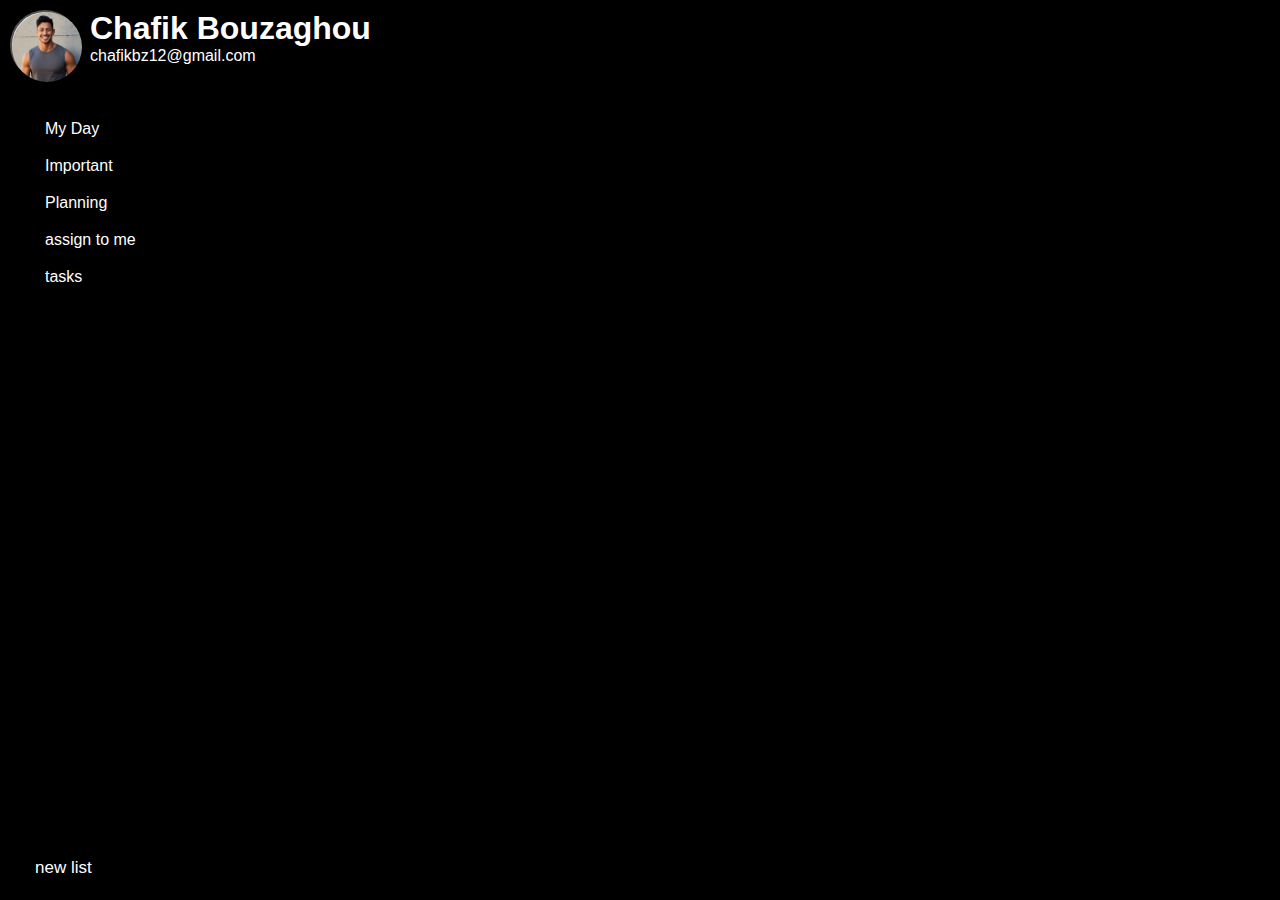
<file: public/index.html>
<!DOCTYPE html>
<html lang="en">
<head>
    <meta charset="UTF-8">
    <meta name="viewport" content="width=device-width, initial-scale=1.0">
    <title>Home</title>
    <link rel="stylesheet" href="./Css/index.css">
    <link rel="stylesheet" href="https://cdnjs.cloudflare.com/ajax/libs/font-awesome/6.5.2/css/all.min.css" integrity="sha512-SnH5WK+bZxgPHs44uWIX+LLJAJ9/2PkPKZ5QiAj6Ta86w+fsb2TkcmfRyVX3pBnMFcV7oQPJkl9QevSCWr3W6A==" crossorigin="anonymous" referrerpolicy="no-referrer" /></head>
<body>
    <div class="container">
      <div class="module hide">
        <h1 class="title">New List</h1>
        <i class="fa-solid fa-face-smile"></i><input type="text" placeholder="Enter the list title" id="title"><br>
        <div class="diside">
          <button class="cancel">Cancel</button>
          <button class="creat">Creat List</button>
        </div class="diside">
      </div>
        <header class="nav">
           <div class="info">
             <button class="btn"><img src="./8.png"></button>
           <div class="profile">
             <h1>Chafik Bouzaghou</h1>
             <p >chafikbz12@gmail.com</p>
           </div>
           </div>
           <button class="search"><i class="fa fa-search"></i></button>
        </header>
        <div class="content">
            <a href="./Pages/MyDay.html"><p><i class="fa fa-sun"></i>My Day</p></a>
            <a href="./Pages/Important.html"><p><i class="fa fa-star"></i>Important</p></a>
            <a href="./Pages/plan.html"><p><i class="fa fa-calendar-alt"></i>Planning</p></a>
            <a href="./Pages/assign-to-me.html"><p><i class="fa fa-user"></i>assign to me</p></a>
            <a href="./Pages/Tasks.html"><p><i class="fa fa-tasks"></i>tasks</p></a>
        </div>
        <footer class="footer">
          <button class="AddList"><i class="fas fa-plus"></i>new list</button>
          <button class="AddGroup"><i class="fas fa-book"></i></button>
        </footer>
    </div>
    <script src="./Js/index.js"></script>
</body>
</html>
</file>
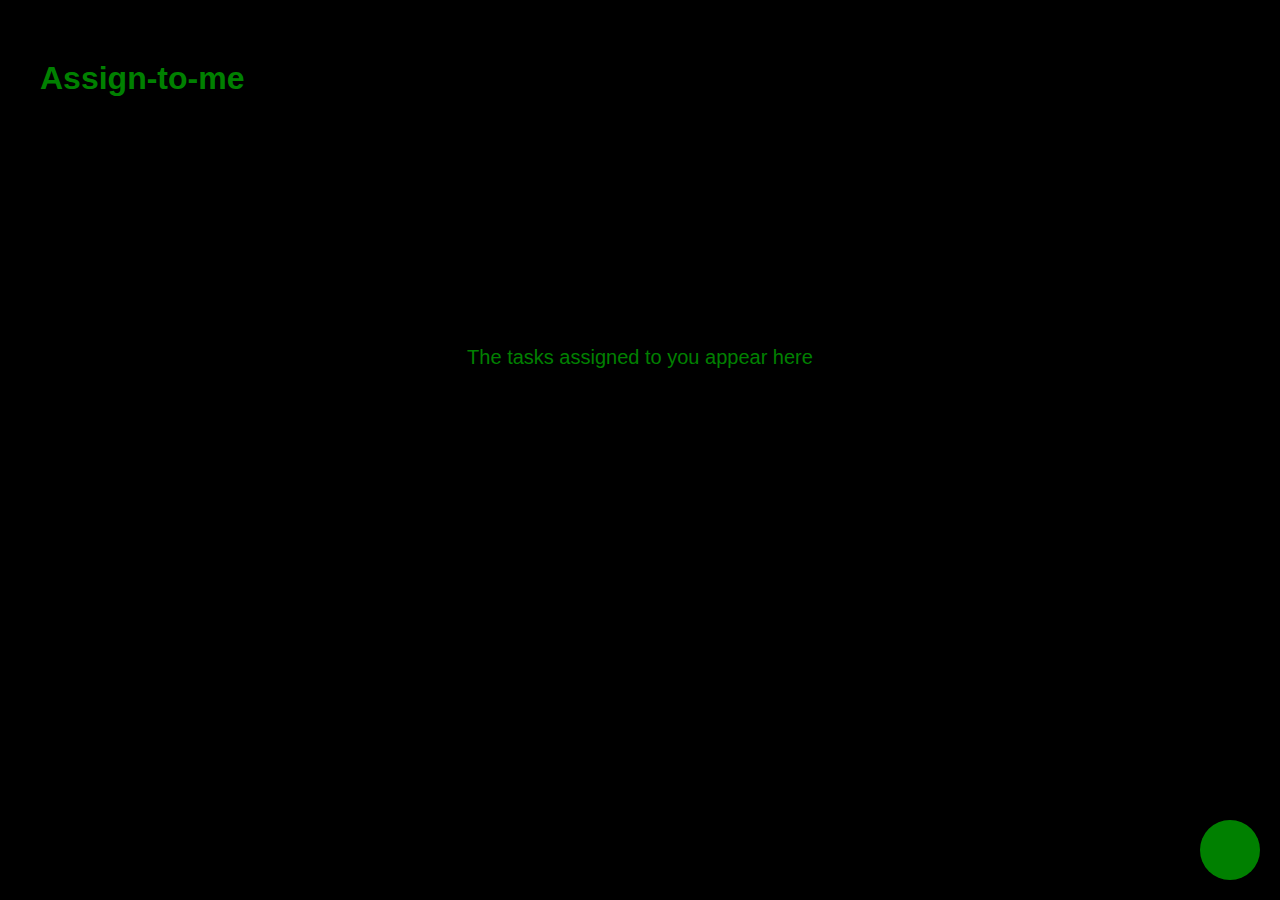
<file: public/Pages/assign-to-me.html>
<!DOCTYPE html>
<html lang="en">
<head>
    <meta charset="UTF-8">
    <meta name="viewport" content="width=device-width, initial-scale=1.0">
    <title>assign-to-me</title>
    <link rel="stylesheet" href="../Css/assign-to-me.css">
    <link rel="stylesheet" href="https://cdnjs.cloudflare.com/ajax/libs/font-awesome/6.5.2/css/all.min.css" integrity="sha512-SnH5WK+bZxgPHs44uWIX+LLJAJ9/2PkPKZ5QiAj6Ta86w+fsb2TkcmfRyVX3pBnMFcV7oQPJkl9QevSCWr3W6A==" crossorigin="anonymous" referrerpolicy="no-referrer" /></head>
</head>
<body>
    <div class="mode hide">
        <div style="display: flex; justify-content: start;">
            <button class="delet"><i class="fa-solid fa-arrow-left"></button></i><input type="text" name="txt" id="txt" placeholder="add a task">
        </div>
        <button class="add"><i class="fa-solid fa-arrow-up"></i></button>
    </div>
  <header class="btn" >
    <a href="../index.html" style="background: none;"><button class="bt"><i class="fa-solid fa-arrow-left"></i></button></a>
    <div class="bt">
        <button class="bt"><i class="fa-solid fa-ellipsis-vertical"></i></button>
        <div class="navbar hide">
            <nav>
                <button class="butt">Sort</button>
                <button class="butt">Change theme</button>
                <button class="butt">Send a copy</button>
                <button class="butt">Print this list</button>
                <button class="butt">Add a shortcut</button>
            </nav>
        </div>
    </div>
</header>
    <h1>Assign-to-me</h1>
    <div class="content"></div>
    <div class="icon-container">
        <i class="fa-solid fa-circle-user"></i>
        <p>The tasks assigned to you appear here</p>
    </div >
    <button class="btn2"><i class="fas fa-plus"></i></button>
    <script src="../Js/newcrud.js"></script>
</body>
</html>
</file>
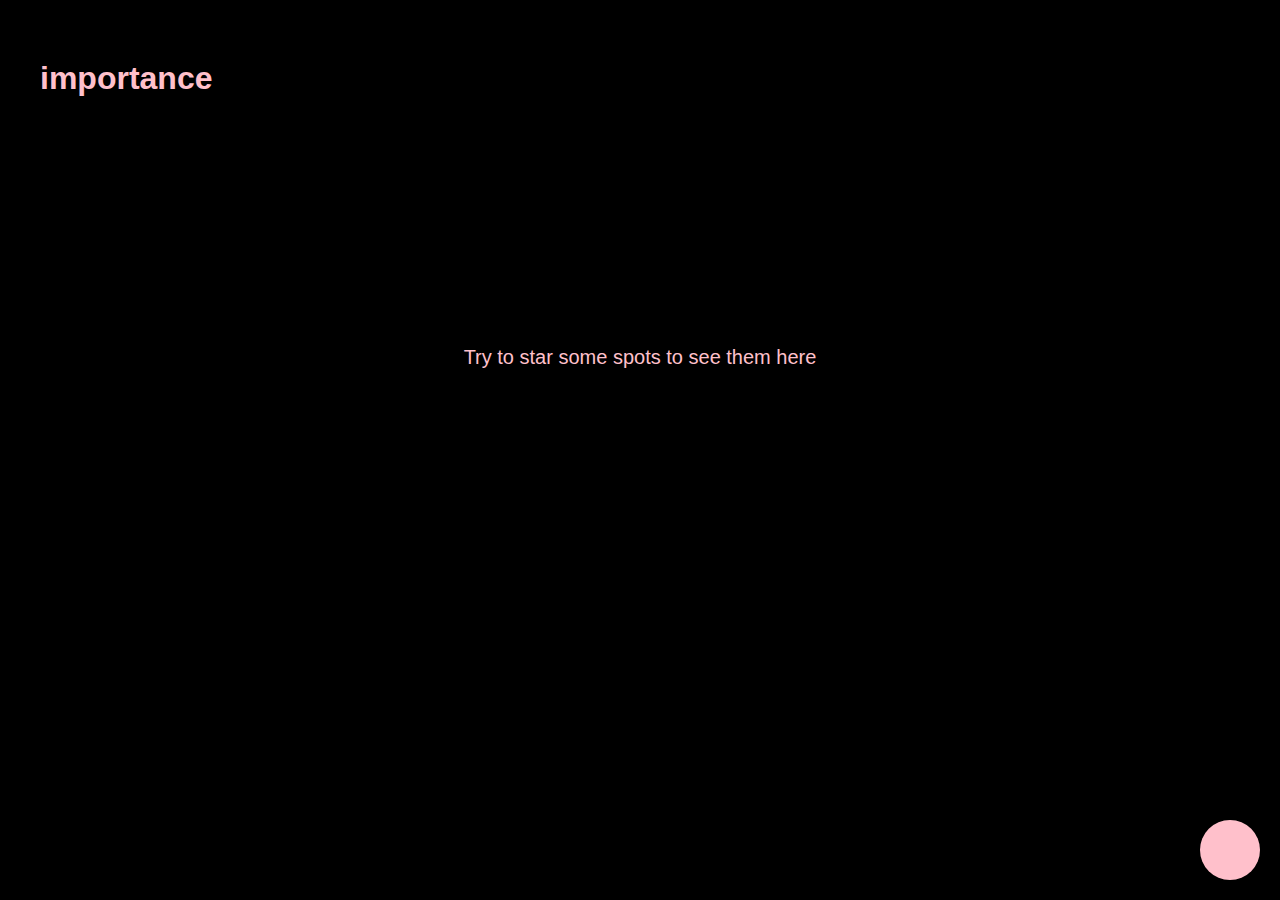
<file: public/Pages/Important.html>
<!DOCTYPE html>
<html lang="en">
<head>
    <meta charset="UTF-8">
    <meta name="viewport" content="width=device-width, initial-scale=1.0">
    <title>importance</title>
    <link rel="stylesheet" href="../Css/importance.css">
    <link rel="stylesheet" href="https://cdnjs.cloudflare.com/ajax/libs/font-awesome/6.5.2/css/all.min.css" integrity="sha512-SnH5WK+bZxgPHs44uWIX+LLJAJ9/2PkPKZ5QiAj6Ta86w+fsb2TkcmfRyVX3pBnMFcV7oQPJkl9QevSCWr3W6A==" crossorigin="anonymous" referrerpolicy="no-referrer" /></head>
</head>
<body>
    <div class="mode hide">
        <div style="display: flex; justify-content: start;">
            <button class="delet"><i class="fa-solid fa-arrow-left"></button></i><input type="text" name="txt" id="txt" placeholder="add a task">
        </div>
        <button class="add"><i class="fa-solid fa-arrow-up"></i></button>
    </div>
  <header class="btn" >
    <a href="../index.html" style="background: none;"><button class="bt"><i class="fa-solid fa-arrow-left"></i></button></a>
    <div class="bt">
        <button class="bt"><i class="fa-solid fa-ellipsis-vertical"></i></button>
        <div class="navbar hide">
            <nav>
                <button class="butt">Sort</button>
                <button class="butt">Change theme</button>
                <button class="butt">Send a copy</button>
                <button class="butt">Print this list</button>
                <button class="butt">Add a shortcut</button>
            </nav>
        </div>
    </div>
</header>
    <h1>importance</h1>
    <div class="content"></div>
    <div class="icon-container">
        <i class="fa-solid fa-list"></i>
        <p>Try to star some spots to see them here</p>
    </div >
    <button class="btn2"><i class="fas fa-plus"></i></button>
    <script src="../Js/newcrud.js"></script>
</body>
</html>
</file>
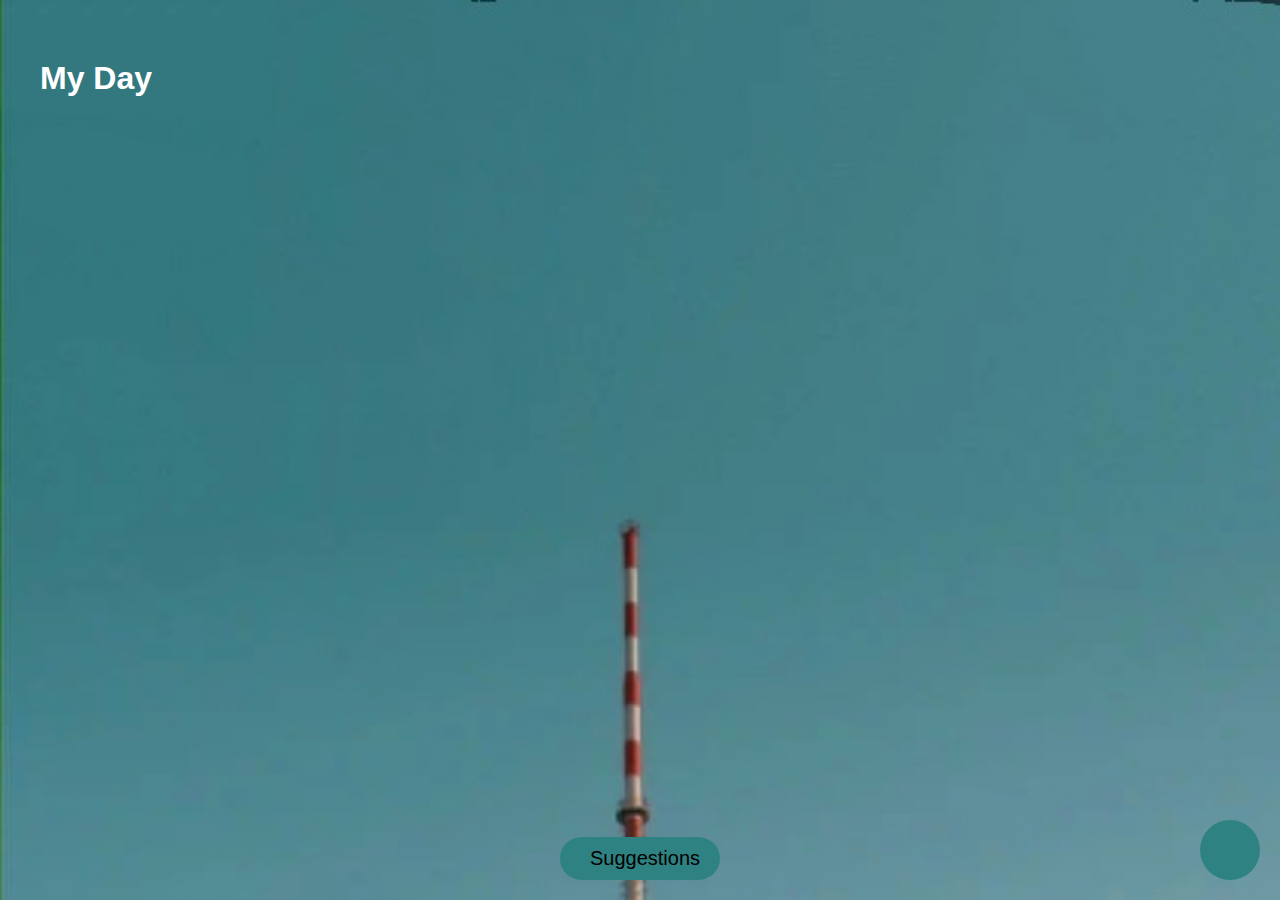
<file: public/Pages/MyDay.html>
<!DOCTYPE html>
<html lang="en">
<head>
    <meta charset="UTF-8">
    <meta name="viewport" content="width=device-width, initial-scale=1.0">
    <title>MyDay</title>
    <link rel="stylesheet" href="../Css/myDay.css">
    <link rel="stylesheet" href="https://cdnjs.cloudflare.com/ajax/libs/font-awesome/6.5.2/css/all.min.css" integrity="sha512-SnH5WK+bZxgPHs44uWIX+LLJAJ9/2PkPKZ5QiAj6Ta86w+fsb2TkcmfRyVX3pBnMFcV7oQPJkl9QevSCWr3W6A==" crossorigin="anonymous" referrerpolicy="no-referrer" /></head>
</head>
<body>
    <div class="mode hide">
        <div style="display: flex; justify-content: start;">
            <button class="delet"><i class="fa-solid fa-arrow-left"></button></i><input type="text" name="txt" id="txt" placeholder="add a task">
        </div>
        <button class="add"><i class="fa-solid fa-arrow-up"></i></button>
    </div>
  <header class="btn" >
    <a href="../index.html" style="background: none;"><button class="bt"><i class="fa-solid fa-arrow-left"></i></button></a>
    <div class="bt">
        <button class="bt"><i class="fa-solid fa-ellipsis-vertical"></i></button>
        <div class="navbar hide">
            <nav>
                <button class="butt">Sort</button>
                <button class="butt">Change theme</button>
                <button class="butt">Send a copy</button>
                <button class="butt">Print this list</button>
                <button class="butt">Add a shortcut</button>
            </nav>
        </div>
    </div>
</header>
    <h1>My Day</h1>
    <div class="content"></div>
    <button class="btn1"><i class="fas fa-lightbulb"></i> Suggestions</button>
    <button class="btn2"><i class="fas fa-plus"></i></button>
    <script src="../Js/crud.js"></script>
</body>
</html>
</file>
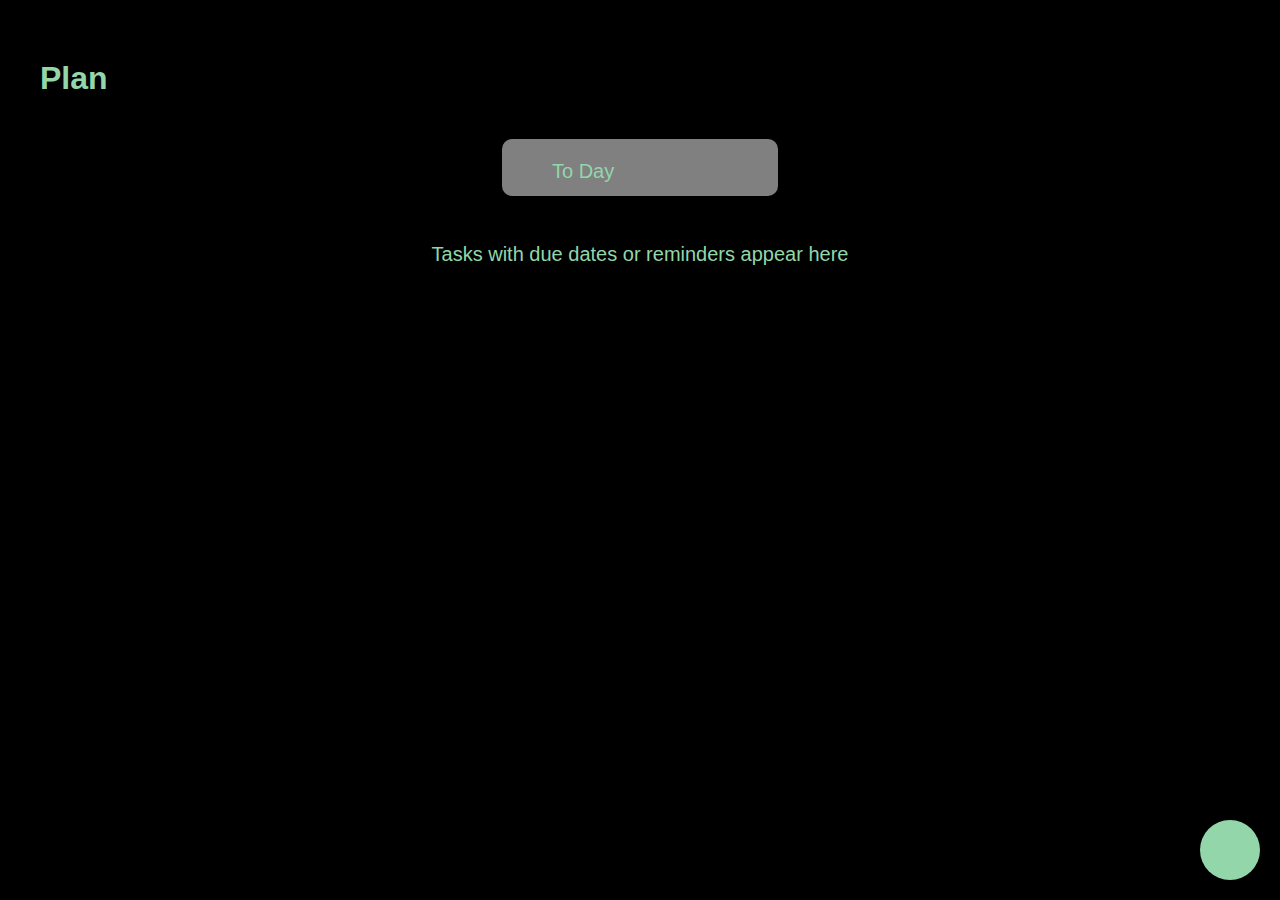
<file: public/Pages/plan.html>
<!DOCTYPE html>
<html lang="en">
<head>
    <meta charset="UTF-8">
    <meta name="viewport" content="width=device-width, initial-scale=1.0">
    <title>tasks</title>
    <link rel="stylesheet" href="../Css/paln.css">
    <link rel="stylesheet" href="https://cdnjs.cloudflare.com/ajax/libs/font-awesome/6.5.2/css/all.min.css" integrity="sha512-SnH5WK+bZxgPHs44uWIX+LLJAJ9/2PkPKZ5QiAj6Ta86w+fsb2TkcmfRyVX3pBnMFcV7oQPJkl9QevSCWr3W6A==" crossorigin="anonymous" referrerpolicy="no-referrer" /></head>
</head>
<body>
    <div class="mode hide">
        <div style="display: flex; justify-content: start;">
            <button class="delet"><i class="fa-solid fa-arrow-left"></button></i><input type="text" name="txt" id="txt" placeholder="add a task">
        </div>
        <button class="add"><i class="fa-solid fa-arrow-up"></i></button>
    </div>
  <header class="btn" >
    <a href="../index.html" style="background: none;"><button class="bt"><i class="fa-solid fa-arrow-left"></i></button></a>
    <div class="bt">
        <button class="bt"><i class="fa-solid fa-ellipsis-vertical"></i></button>
        <div class="navbar hide">
            <nav>
                <button class="butt">Sort</button>
                <button class="butt">Change theme</button>
                <button class="butt">Send a copy</button>
                <button class="butt">Print this list</button>
                <button class="butt">Add a shortcut</button>
            </nav>
        </div>
    </div>
</header>
    <h1>Plan</h1>
    <details>
        <summary class="summ" ><i class="fa-solid fa-list"></i>To Day</summary>
        <button class="but">Late</button>
        <button class="but">To Day</button>
        <button class="but">To Morrow</button>
        <button class="but">This Week</button>
        <button class="but">Later</button>
        <button class="but">All Planification</button>
    </details>
    
    
    <div class="content"></div>
   
<div class="icon-container">
    <i class="fa-solid fa-calendar-days"></i>
    <p>Tasks with due dates or reminders appear here</p>
</div class="icon-container">
    <button class="btn2"><i class="fas fa-plus"></i></button>
    <script src="../Js/newcrud.js"></script>
</body>
</html>
</file>
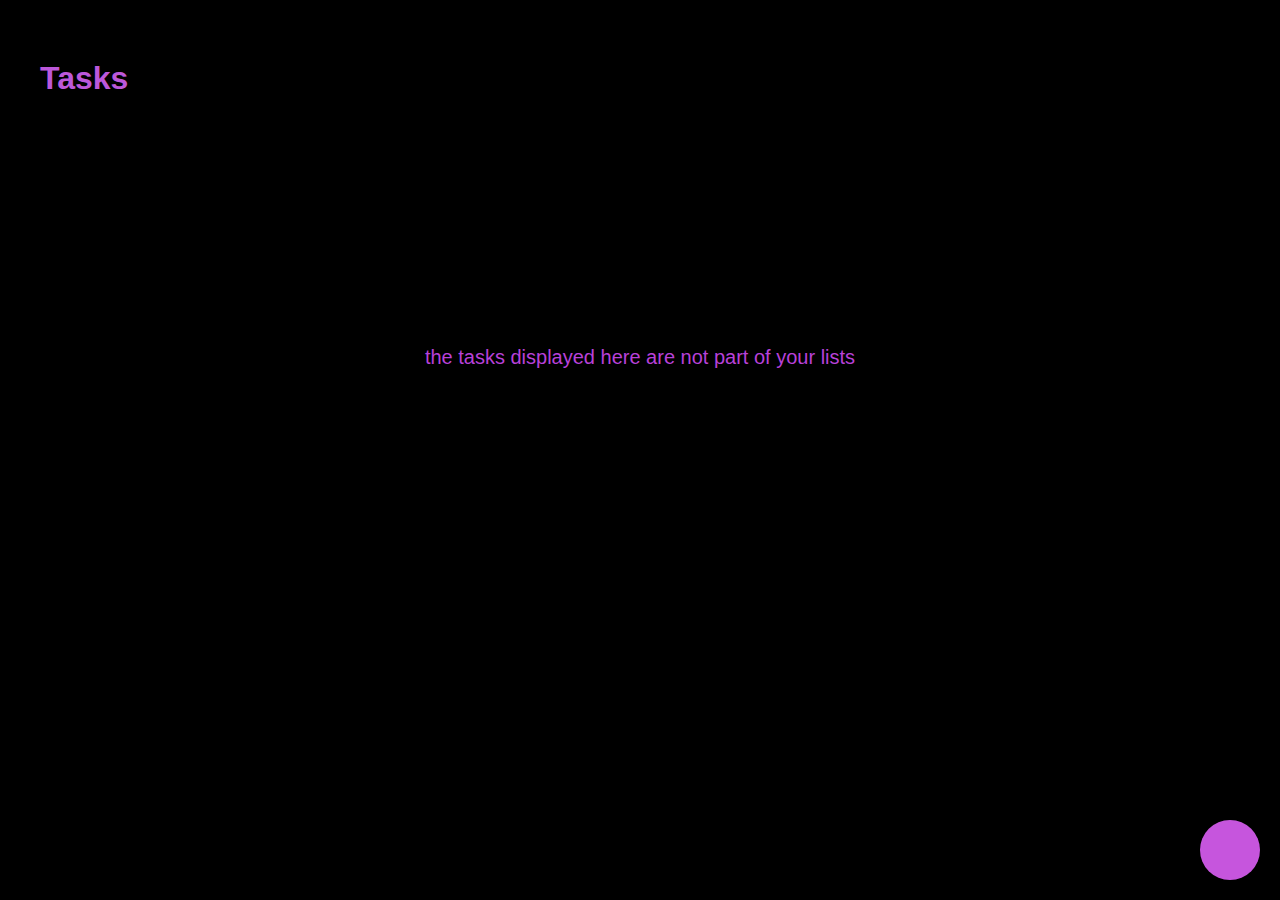
<file: public/Pages/Tasks.html>
<!DOCTYPE html>
<html lang="en">
<head>
    <meta charset="UTF-8">
    <meta name="viewport" content="width=device-width, initial-scale=1.0">
    <title>tasks</title>
    <link rel="stylesheet" href="../Css/tasks.css">
    <link rel="stylesheet" href="https://cdnjs.cloudflare.com/ajax/libs/font-awesome/6.5.2/css/all.min.css" integrity="sha512-SnH5WK+bZxgPHs44uWIX+LLJAJ9/2PkPKZ5QiAj6Ta86w+fsb2TkcmfRyVX3pBnMFcV7oQPJkl9QevSCWr3W6A==" crossorigin="anonymous" referrerpolicy="no-referrer" /></head>
</head>
<body>
    <div class="mode hide">
        <div style="display: flex; justify-content: start;">
            <button class="delet"><i class="fa-solid fa-arrow-left"></button></i><input type="text" name="txt" id="txt" placeholder="add a task">
        </div>
        <button class="add"><i class="fa-solid fa-arrow-up"></i></button>
    </div>
  <header class="btn" >
    <a href="../index.html" style="background: none;"><button class="bt"><i class="fa-solid fa-arrow-left"></i></button></a>
    <div class="bt">
        <button class="bt"><i class="fa-solid fa-ellipsis-vertical"></i></button>
        <div class="navbar hide">
            <nav>
                <button class="butt">Sort</button>
                <button class="butt">Change theme</button>
                <button class="butt">Send a copy</button>
                <button class="butt">Print this list</button>
                <button class="butt">Add a shortcut</button>
            </nav>
        </div>
    </div>
</header>
    <h1>Tasks</h1>
    <div class="content"></div>
    <div class="icon-container">
        <i class="fa-solid fa-star"></i>
        <p>the tasks displayed here are not part of your lists</p>
    </div >
    <button class="btn2"><i class="fas fa-plus"></i></button>
    <script src="../Js/newcrud.js"></script>
</body>
</html>
</file>
<file: public/Css/index.css>
*{
    margin: 0;
    padding: 0;
    font-family: sans-serif;
}
body{
    background-color: black;
    color: white;
}
.nav{
    display: flex;
    justify-content: space-between;
}

.btn{
    width: 70px;
    height: 70px;
    border-radius: 70px;
    cursor: pointer;
}
img{
    width: 70px;
    height: 70px;
    border-radius: 70px;
}
.info{
    display: flex;
    justify-content: center;
    padding: 5px;
    margin: 5px;
}
.profile{
    display: flex;
    flex-direction: column;
}
p,h1{
    padding-left: 10px;
}

.fa-search{
    font-size: 32px; /* Adjust size as needed */
    color: white;
    margin-right: 10px;

}
.search{
    background-color: black;
    border: none;
    cursor: pointer;
}
.content{
    margin-top: 15px;
    height: 82vh;
}
a{
    color: white;
    text-decoration: none;
}
.fa{
    padding: 20px;
    font-size: 32px;
    padding-right: 15px;
}

.fa-star{
    color: palevioletred;
}
.fa-calendar-alt{
    color:rgb(57, 216, 190);
}
.fa-user{
    color: rgba(53, 138, 78, 0.815);
}
.fa-tasks{
    color: rgb(115, 28, 115);
}
.footer{
    display: flex;
    justify-content: space-between;
    background-color: rgba(0, 0, 0, 0.429);
}
.AddList{
    margin: 10px;
    padding: 5px;
    font-size: 17px;
    color: white;
    background: none;
    border: none;
    cursor: pointer;
}
.AddGroup{
    margin: 10px;
    padding: 5px;
    font-size: 17px;
    color: white;
    background: none;
    border: none;
    cursor: pointer;
}
.fa-plus{
    padding-right: 20px;
}
.title{
    font-size: 25px;
    margin: 10px;
}

.fa-face-smile{
    color: rgb(168, 103, 228);
    padding: 10px;
    font-size: 25px;
}
#title{
    background: none;
    color: white;
    font-size: 21px;
    border: black 1px solid;
    
    
}
.module{
    background-color: gray;
    width: 70%;
    margin-left: 30px;
    position: fixed;
    z-index: 1000;
    bottom: 50%;
    left: 50%;
    transform: translate(-50%);
}
.diside{
    display: flex;
    justify-content: end;
    gap: 10px;
}

.cancel, .creat{
    font-size: 20px;
    color: white;
    background: none;
    border: none;
    padding: 10px;
    cursor: pointer;
}
.hide{
    display: none;
}
.disabled {
    pointer-events: none;  /* Disable pointer events */
    color: grey;           /* Change the color to indicate the link is disabled */
    text-decoration: none; /* Remove underline */
}


@media (max-width: 450px) {
    /* Your CSS rules for screens smaller than 500px */
  .content{
    height: 77vh;
    margin-top: 15px;

  }
  
}
</file>
<file: public/Css/assign-to-me.css>
body {
    margin: 0;
    padding: 0;
    font-family: sans-serif;
    background-repeat: no-repeat;
    background-size: cover;
    background-color: black;
}

.btn {
    display: flex;
    justify-content: space-between;
    background: none;
}

.fa-solid {
    font-size: 32px;
    padding: 10px;
    margin: 10px;
    color: green;
    background: none;
    cursor: pointer;
}

h1 {
    padding-left: 40px;
    color: green;
    background: none;
}

.fa-ellipsis-vertical {
    background: none;
}

.btn1 {
    position: fixed;
    bottom: 20px;
    left: 50%;
    transform: translateX(-50%);
    padding: 10px 20px;
    font-size: 20px;
    border-radius: 40px;
    border: none;
    cursor: pointer;
    background-color: green;
}

.fa-lightbulb {
    background: none;
    padding-right: 10px;
}

.btn2 {
    position: fixed;
    bottom: 0;
    right: 0;
    width: 60px;
    height: 60px;
    margin: 20px;
    font-size: 32px;
    background-color: green;
    border: none;
    color: white;
    cursor: pointer;
    border-radius: 30px;
}

.fa-plus {
    background: none;
}

.bt {
    position: relative;
    background: none;
    border: none;
}

.navbar {
    position: absolute;
    top: 100%;
    right: 0;
    background-color: gray;
    color: green;
}

.butt {
    font-size: 25px;
    text-align: start;
    white-space: nowrap;
    width: 100%;
    background-color: gray;
    border: none;
    padding: 10px;
    cursor: pointer;
    color: white;
}

.mode {
    background-color: gray;
    width: 70%;
    margin-left: 30px;
    position: fixed;
    z-index: 1000;
    bottom: 50%;
    left: 50%;
    transform: translate(-50%);
    display: flex;
    justify-content: space-between;
}

#txt {
    height: 45px;
    margin-top: 15px;
    margin-left: 15px;
    font-size: 15px;
    width: 150px;
}

.hide {
    display: none;
}

.disabled {
    pointer-events: none;
    color: grey;
    text-decoration: none;
}

.reduse {
    width: 40px;
    height: 40px;
    border-radius: 50%;
    color: white;
    border: none;
    cursor: pointer;
    font-size: 16px;
    margin-top: 50px;
    margin-left: 20px;
}

.star {
    display: flex;
    justify-content: end;
    font-size: 10px;
    background: none;
    border: none;
}

.newdiv {
    background: rgb(69, 66, 66);
    margin-inline: 10px;
    margin-block: 5px;
}

.Paragraphe {
    word-wrap: break-word;
    word-break: break-word;
}

.fa-trash {
    color: gray;
}

/* New CSS */
.content-container {
    position: relative;
    min-height: 100vh;
    display: flex;
    flex-direction: column;
    justify-content: flex-end;
}

.content {
    flex-grow: 1;
}

.icon-container {
    text-align: center;
    margin-top: auto; /* Push to the bottom */
}

.icon-container i.fa-circle-user {
    font-size: 180px;
    cursor: default;
    color: gray;
}

.icon-container p {
    font-size: 20px;
    color: green;
}
</file>
<file: public/Css/importance.css>
/* Existing CSS */
body {
    margin: 0;
    padding: 0;
    font-family: sans-serif;
    background-repeat: no-repeat;
    background-size: cover;
    background-color: black;
}

.btn {
    display: flex;
    justify-content: space-between;
    background: none;
}

.fa-solid {
    font-size: 32px;
    padding: 10px;
    margin: 10px;
    color: pink;
    background: none;
    cursor: pointer;
}

h1 {
    padding-left: 40px;
    color: pink;
    background: none;
}

.fa-ellipsis-vertical {
    background: none;
}

.btn1 {
    position: fixed;
    bottom: 20px;
    left: 50%;
    transform: translateX(-50%);
    padding: 10px 20px;
    font-size: 20px;
    border-radius: 40px;
    border: none;
    cursor: pointer;
    background-color: pink;
}

.fa-lightbulb {
    background: none;
    padding-right: 10px;
}

.btn2 {
    position: fixed;
    bottom: 0;
    right: 0;
    width: 60px;
    height: 60px;
    margin: 20px;
    font-size: 32px;
    background-color: pink;
    border: none;
    color: white;
    cursor: pointer;
    border-radius: 30px;
}

.fa-plus {
    background: none;
}

.bt {
    position: relative;
    background: none;
    border: none;
}

.navbar {
    position: absolute;
    top: 100%;
    right: 0;
    background-color: gray;
    color: pink;
}

.butt {
    font-size: 25px;
    text-align: start;
    white-space: nowrap;
    width: 100%;
    background-color: gray;
    border: none;
    padding: 10px;
    cursor: pointer;
    color: white;
}

.mode {
    background-color: gray;
    width: 70%;
    margin-left: 30px;
    position: fixed;
    z-index: 1000;
    bottom: 50%;
    left: 50%;
    transform: translate(-50%);
    display: flex;
    justify-content: space-between;
}

#txt {
    height: 45px;
    margin-top: 15px;
    margin-left: 15px;
    font-size: 15px;
    width: 150px;
}

.hide {
    display: none;
}

.disabled {
    pointer-events: none;
    color: grey;
    text-decoration: none;
}

.reduse {
    width: 40px;
    height: 40px;
    border-radius: 50%;
    color: white;
    border: none;
    cursor: pointer;
    font-size: 16px;
    margin-top: 50px;
    margin-left: 20px;
}

.star {
    display: flex;
    justify-content: end;
    font-size: 10px;
    background: none;
    border: none;
}

.newdiv {
    background: rgb(69, 66, 66);
    margin-inline: 10px;
    margin-block: 5px;
}

.Paragraphe {
    word-wrap: break-word;
    word-break: break-word;
}

.fa-trash {
    color: gray;
}

/* New CSS */
.content-container {
    position: relative;
    min-height: 100vh;
    display: flex;
    flex-direction: column;
    justify-content: flex-end;
}

.content {
    flex-grow: 1;
}

.icon-container {
    text-align: center;
    margin-top: auto; /* Push to the bottom */
}

.icon-container i.fa-list {
    font-size: 180px;
    cursor: default;
    color: gray;
}

.icon-container p {
    font-size: 20px;
    color: pink;
}
</file>
<file: public/Css/myDay.css>
body{
    margin: 0;
    padding: 0;
    font-family: sans-serif;
    background-image: url("../todo.jpeg");
    background-repeat: no-repeat;
    background-size: cover;
}

.btn{
    display: flex;
    justify-content: space-between;
    background: none;
    
}
.fa-solid{
    font-size: 32px;
    padding: 10px;
    margin: 10px;
    color: white;
    background: none;
    cursor: pointer;
}


h1{
    padding-left: 40px;
    color: white;
    background:none;

}
.fa-ellipsis-vertical{
    background: none;
}

.btn1{
    position: fixed;
    bottom: 20px;
    left: 50%;
    transform: translateX(-50%);
    padding: 10px 20px;
    font-size: 20px;
    border-radius:40px;
    border: none;
    cursor: pointer;
    background-color:  rgb(47, 130, 130);
}
.fa-lightbulb{
    background: none;
    padding-right: 10px;
}
.btn2{
    position:fixed;
    bottom: 0;
    right: 0;
    width: 60px;
    height: 60px;
    margin: 20px;
    font-size: 32px;
    background-color: rgb(47, 130, 130);
    border: none;
    color: white;
    cursor: pointer;
    border-radius: 30px;

}
.fa-plus{
    background: none;

}
.bt {
    position: relative;
    background: none;
    border: none;
}

.navbar {
    position: absolute;
    top: 100%;
    right: 0;
    background-color: gray;    
    color: white;
}
.butt{
    font-size: 25px;
    text-align: start;
    white-space: nowrap;
    width: 100%;
    background-color: gray;
    border: none;
    padding: 10px;
    cursor: pointer;
    color: white;
}

.mode{
    background-color: gray;
    width: 70%;
    margin-left: 30px;
    position: fixed;
    z-index: 1000;
    bottom: 50%;
    left: 50%;
    transform: translate(-50%);
    display: flex;
    justify-content: space-between;
}
#txt{
height: 45px;
margin-top: 15px;
margin-left: 15px;
font-size: 15px;
width: 150px;
}
.hide{
    display: none;
}
.disabled {
    pointer-events: none;  /* Disable pointer events */
    color: grey;           /* Change the color to indicate the link is disabled */
    text-decoration: none; /* Remove underline */
}
.reduse{
    width: 40px; /* Adjust size as needed */
    height: 40px; /* Adjust size as needed */
    border-radius: 50%;
    color: white;
    border: none;
    cursor: pointer;
    font-size: 16px; 
    margin-top: 50px;
    margin-left: 20px;
}
.star{
    display: flex;
    justify-content: end;
    font-size: 10px;
    background: none;
    border: none;
    
}
.newdiv{
    background: rgb(69, 66, 66);
    margin-inline: 10px;
    margin-block: 5px;
}
.Paragraphe{
    word-wrap: break-word;
    word-break: break-word;
}
</file>
<file: public/Css/paln.css>
body {
    margin: 0;
    padding: 0;
    font-family: sans-serif;
    background-repeat: no-repeat;
    background-size: cover;
    background-color: black;
}

.btn {
    display: flex;
    justify-content: space-between;
    background: none;
}

.fa-solid {
    font-size: 32px;
    padding: 10px;
    margin: 10px;
    color: rgb(146, 214, 170);
    background: none;
    cursor: pointer;
}

.icon-container {
    text-align: center;
}

.icon-container i.fa-circle-user {
    font-size: 180px;
    display: block;
    cursor: default;
    color: gray;
}

.icon-container p {
    margin-top: 10px; 
    font-size: 20px; 
    color: rgb(146, 214, 170);
}

h1 {
    padding-left: 40px;
    color: rgb(146, 214, 170);
    background: none;
}

.fa-ellipsis-vertical {
    background: none;
}

.btn1 {
    position: fixed;
    bottom: 20px;
    left: 50%;
    transform: translateX(-50%);
    padding: 10px 20px;
    font-size: 20px;
    border-radius: 40px;
    border: none;
    cursor: pointer;
    background-color: rgb(146, 214, 170);
}

.fa-lightbulb {
    background: none;
    padding-right: 10px;
}

.btn2 {
    position: fixed;
    bottom: 0;
    right: 0;
    width: 60px;
    height: 60px;
    margin: 20px;
    font-size: 32px;
    background-color: rgb(146, 214, 170);
    border: none;
    color: white;
    cursor: pointer;
    border-radius: 30px;
}

.fa-plus {
    background: none;
}

.bt {
    position: relative;
    background: none;
    border: none;
}

.navbar {
    position: absolute;
    top: 100%;
    right: 0;
    background-color: gray;
    color: rgb(146, 214, 170);
}

.butt {
    font-size: 25px;
    text-align: start;
    white-space: nowrap;
    width: 100%;
    background-color: gray;
    border: none;
    padding: 10px;
    cursor: pointer;
    color: white;
}

.mode {
    background-color: gray;
    width: 70%;
    margin-left: 30px;
    position: fixed;
    z-index: 1000;
    bottom: 50%;
    left: 50%;
    transform: translate(-50%);
    display: flex;
    justify-content: space-between;
}

#txt {
    height: 45px;
    margin-top: 15px;
    margin-left: 15px;
    font-size: 15px;
    width: 150px;
}

.hide {
    display: none;
}

.disabled {
    pointer-events: none;  /* Disable pointer events */
    color: grey;           /* Change the color to indicate the link is disabled */
    text-decoration: none; /* Remove underline */
}

.reduse {
    width: 40px; /* Adjust size as needed */
    height: 40px; /* Adjust size as needed */
    border-radius: 50%;
    color: white;
    border: none;
    cursor: pointer;
    font-size: 16px;
    margin-top: 50px;
    margin-left: 20px;
}

.star {
    display: flex;
    justify-content: end;
    font-size: 10px;
    background: none;
    border: none;
}

.newdiv {
    background: rgb(69, 66, 66);
    margin-inline: 10px;
    margin-block: 5px;
}

.Paragraphe {
    word-wrap: break-word;
    word-break: break-word;
}

.fa-trash {
    color: gray;
}

.but {
    background-color: gray;
    border: none;
    font-size: 20px;
    color: white;
    width: 100%;
    text-align: start;
    cursor: pointer;
    padding: 10px;
}

details {
    color: rgb(146, 214, 170);
    font-size: 20px;
    padding-top: 20px;
    display: flex;
    justify-content: center;
}

.summ {
    background-color: gray;
    width: 20%;
    padding: 10px;
    border-radius: 10px;
    list-style: none;
}

/* New CSS */
.content-container {
    position: relative;
    min-height: 100vh;
    display: flex;
    flex-direction: column-reverse;
    justify-content: flex-start;
}

.content {
    display: flex;
    flex-direction: column;
    margin-top: auto;
}

.icon-container {
    order: 1;
    text-align: center;
}

.icon-container i.fa-circle-user {
    font-size: 180px;
    display: block;
    cursor: default;
    color: gray;
}

.icon-container p {
    font-size: 20px;
    color: rgb(146, 214, 170);
}
</file>
<file: public/Css/tasks.css>
body {
    margin: 0;
    padding: 0;
    font-family: sans-serif;
    background-repeat: no-repeat;
    background-size: cover;
    background-color: black;
}

.btn {
    display: flex;
    justify-content: space-between;
    background: none;
}

.fa-solid {
    font-size: 32px;
    padding: 10px;
    margin: 10px;
    color: rgb(224, 61, 233);
    background: none;
    cursor: pointer;
}

h1 {
    padding-left: 40px;
    color: rgb(188, 88, 218);
    background: none;
}

.fa-ellipsis-vertical {
    background: none;
}

.btn1 {
    position: fixed;
    bottom: 20px;
    left: 50%;
    transform: translateX(-50%);
    padding: 10px 20px;
    font-size: 20px;
    border-radius: 40px;
    border: none;
    cursor: pointer;
    background-color: rgb(194, 77, 210);
}

.fa-lightbulb {
    background: none;
    padding-right: 10px;
}

.btn2 {
    position: fixed;
    bottom: 0;
    right: 0;
    width: 60px;
    height: 60px;
    margin: 20px;
    font-size: 32px;
    background-color: rgb(198, 85, 221);
    border: none;
    color: white;
    cursor: pointer;
    border-radius: 30px;
}

.fa-plus {
    background: none;
}

.bt {
    position: relative;
    background: none;
    border: none;
}

.navbar {
    position: absolute;
    top: 100%;
    right: 0;
    background-color: gray;
    color: white;
}

.butt {
    font-size: 25px;
    text-align: start;
    white-space: nowrap;
    width: 100%;
    background-color: gray;
    border: none;
    padding: 10px;
    cursor: pointer;
    color: white;
}

.mode {
    background-color: gray;
    width: 70%;
    margin-left: 30px;
    position: fixed;
    z-index: 1000;
    bottom: 50%;
    left: 50%;
    transform: translate(-50%);
    display: flex;
    justify-content: space-between;
}

#txt {
    height: 45px;
    margin-top: 15px;
    margin-left: 15px;
    font-size: 15px;
    width: 150px;
}

.hide {
    display: none;
}

.disabled {
    pointer-events: none;
    color: grey;
    text-decoration: none;
}

.reduse {
    width: 40px;
    height: 40px;
    border-radius: 50%;
    color: white;
    border: none;
    cursor: pointer;
    font-size: 16px;
    margin-top: 50px;
    margin-left: 20px;
}

.star {
    display: flex;
    justify-content: end;
    font-size: 10px;
    background: none;
    border: none;
}

.newdiv {
    background: rgb(69, 66, 66);
    margin-inline: 10px;
    margin-block: 5px;
}

.Paragraphe {
    word-wrap: break-word;
    word-break: break-word;
}

.fa-trash {
    color: gray;
}

/* New CSS */
.content-container {
    position: relative;
    min-height: 100vh;
    display: flex;
    flex-direction: column;
    justify-content: flex-end;
}

.content {
    flex-grow: 1;
}

.icon-container {
    text-align: center;
    margin-top: auto; /* Push to the bottom */
}

.icon-container i.fa-star {
    font-size: 180px;
    cursor: default;
    color: gray;
}

.icon-container p {
    font-size: 20px;
    color: rgb(184, 65, 217);
}
</file>
